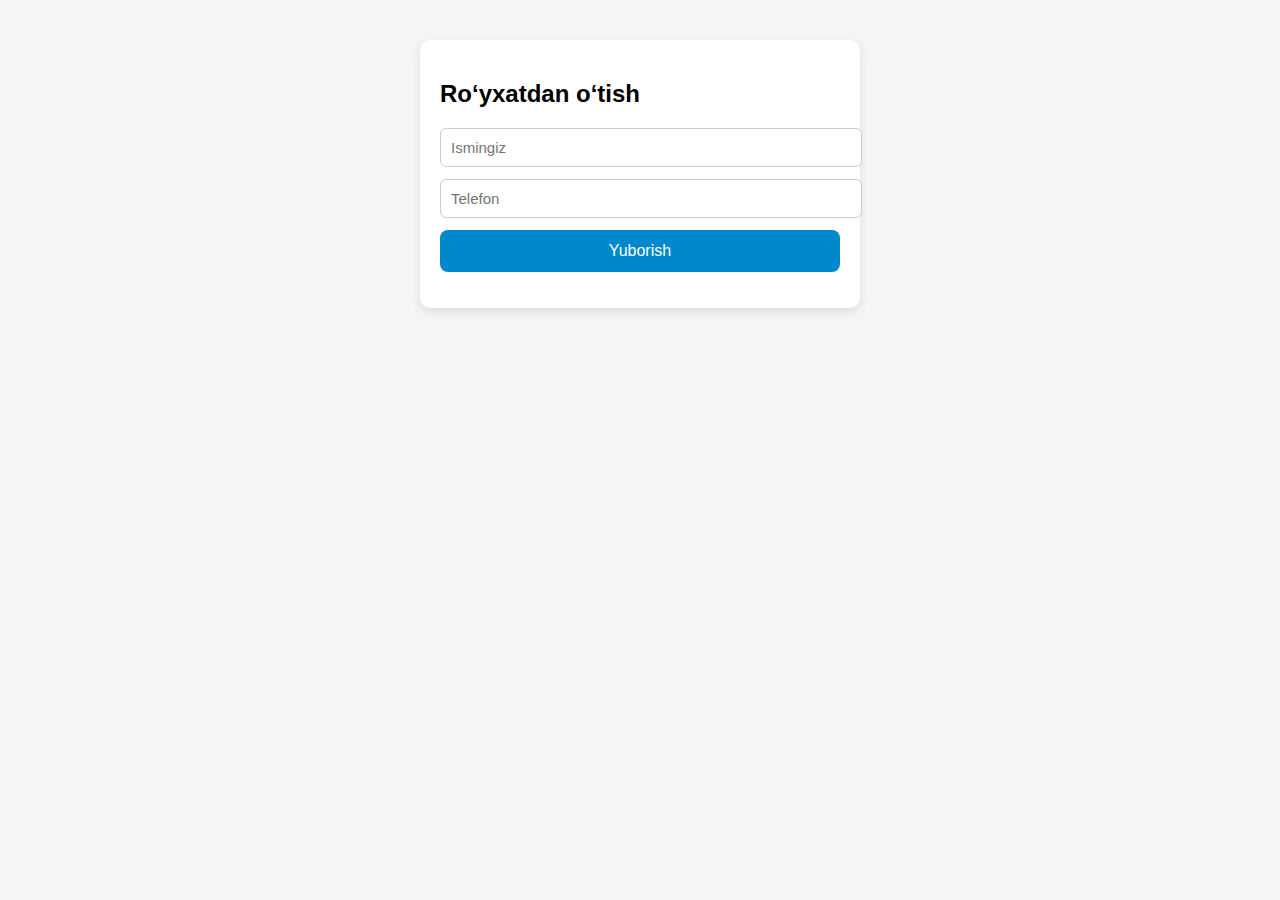
<file: index.html>
<!DOCTYPE html>
<html lang="en">
<head>
    <meta charset="UTF-8">
    <meta name="viewport" content="width=device-width, initial-scale=1.0">
    <title>Mini App</title>
    <link rel="stylesheet" href="style.css">
</head>
<body>

<div class="container">
    <h2>Ro‘yxatdan o‘tish</h2>

    <input id="name" type="text" placeholder="Ismingiz">
    <input id="phone" type="text" placeholder="Telefon">

    <button onclick="sendData()">Yuborish</button>

    <p id="status"></p>
</div>

<script src="app.js"></script>
</body>
</html>
</file>
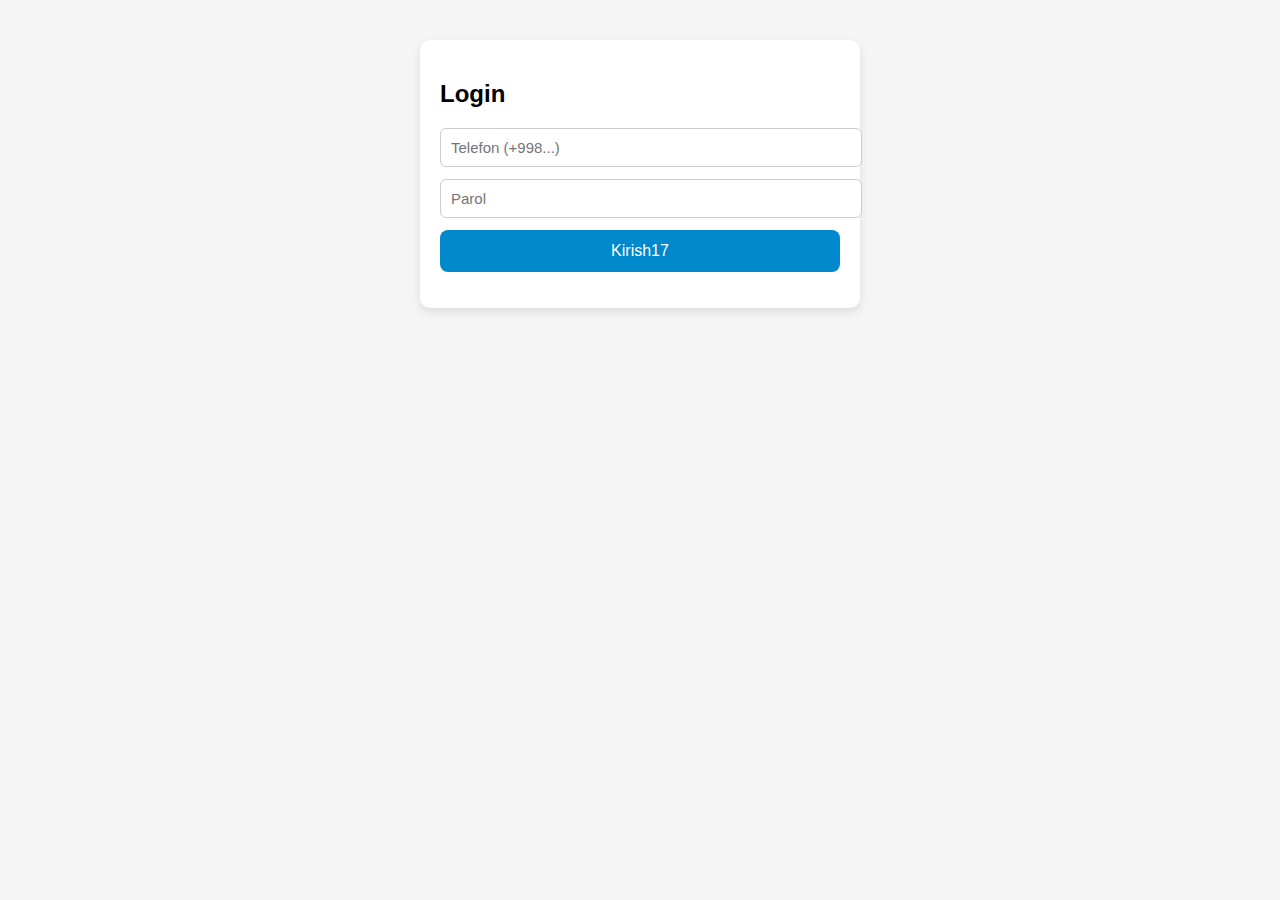
<file: login.html>
<!DOCTYPE html>
<html>
<head>
    <link rel="stylesheet" href="style.css">
</head>
<body>
<div class="container">
    <h2>Login</h2>

    <input id="phone" placeholder="Telefon (+998...)">
    <input id="password" type="password" placeholder="Parol">

    <button onclick="login()">Kirish17</button>
    <p id="status"></p>
</div>

<script>
async function login() {
    const phone = document.getElementById("phone").value.trim();
    const password = document.getElementById("password").value.trim();

    const res = await fetch("https://miniapp-backend-ejgl.onrender.com/login", {
        method: "POST",
        headers: { "Content-Type": "application/json" },
        body: JSON.stringify({ phone, password })
    });

    const data = await res.json();

    if (data.error) {
        document.getElementById("status").innerText = data.error;
        return;
    }

    localStorage.setItem("user", JSON.stringify(data.user));

    window.location.href = "profile.html";
}
</script>
</body>
</html>
</file>
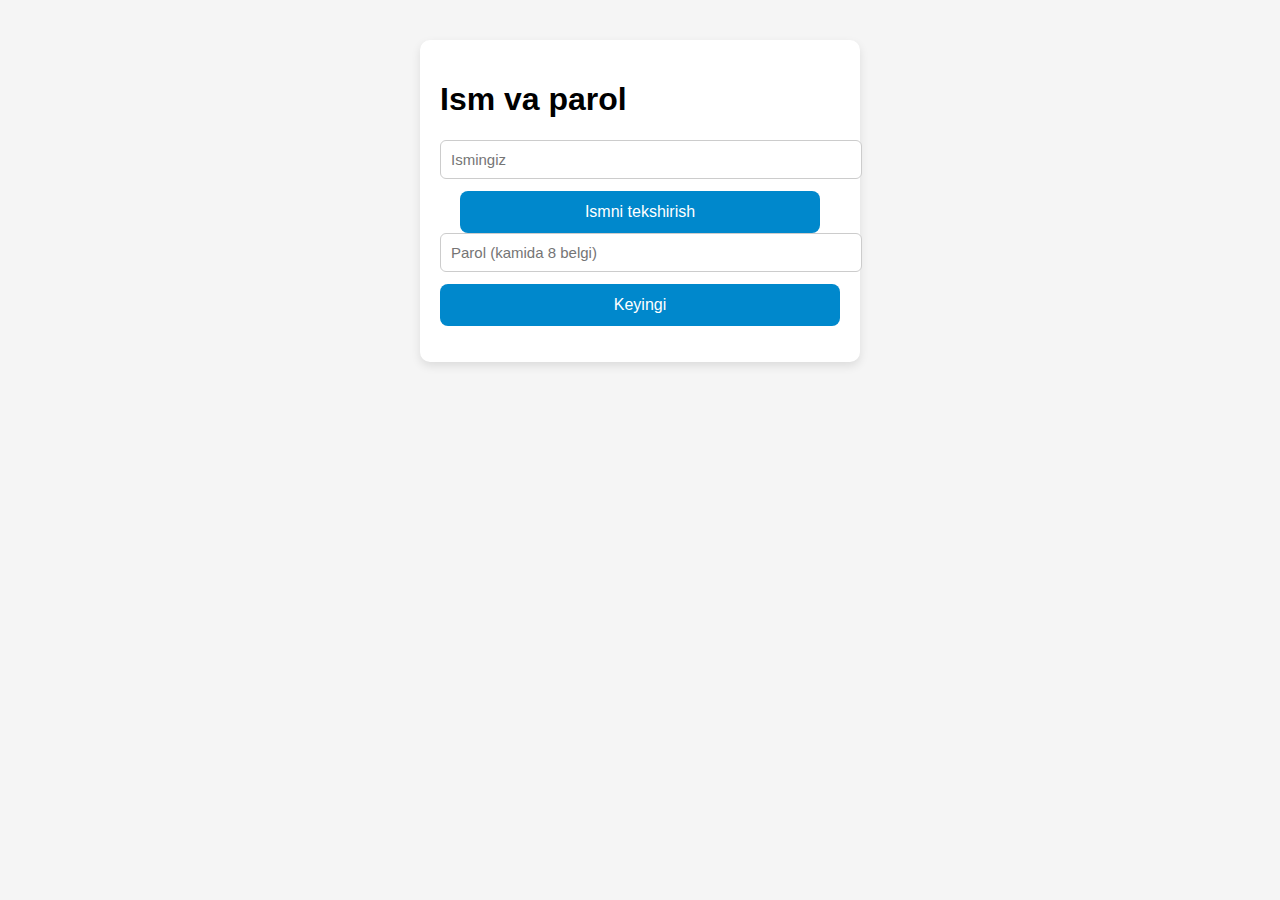
<file: set-profile.html>
<!DOCTYPE html>
<html>
<head>
  <meta charset="utf-8">
  <title>Set Profile</title>
  <link rel="stylesheet" href="style.css">
  <script src="https://telegram.org/js/telegram-web-app.js"></script>
  <script src="app.js"></script>
</head>
<body>
  <div class="container">
    <h1>Ism va parol</h1>
    <input id="name" placeholder="Ismingiz" />
    <div style="text-align:left;width:90%;margin:auto"><button id="checkName" class="linkbtn">Ismni tekshirish</button></div>
    <input id="password" type="password" placeholder="Parol (kamida 8 belgi)" />
    <button id="saveBtn">Keyingi</button>
    <p id="error"></p>
  </div>

<script>
document.getElementById("checkName").addEventListener("click", async () => {
  const name = document.getElementById("name").value.trim();
  if (!name) { document.getElementById("error").innerText = "Ism kiriting"; return; }
  const r = await post("/check-name", { name });
  document.getElementById("error").innerText = r.ok ? "Ism band emas" : "Bu ism band";
});

document.getElementById("saveBtn").addEventListener("click", async () => {
  const name = document.getElementById("name").value.trim();
  const password = document.getElementById("password").value.trim();
  const userId = window.Telegram?.WebApp?.initDataUnsafe?.user?.id;

  if (!name || !password) { document.getElementById("error").innerText = "To'ldiring"; return; }
  if (password.length < 8) { document.getElementById("error").innerText = "Parol 8 belgidan kam bo'lmasin"; return; }

  const r = await post("/set-profile", { user_id: String(userId), name, password });
  if (r.success) {
    localStorage.setItem("user", JSON.stringify(r.user));
    location.href = "profile.html";
  } else document.getElementById("error").innerText = r.error || "Xato";
});
</script>
</body>
</html>
</file>
<file: style.css>
body {
  font-family: Arial, sans-serif;
  background: #f5f5f5;
  margin: 0;
  padding: 0;
}

.container {
  width: 90%;
  max-width: 400px;
  margin: 40px auto;
  background: white;
  padding: 20px;
  border-radius: 10px;
  box-shadow: 0 4px 10px rgba(0,0,0,0.1);
}

button {
  width: 100%;
  padding: 12px;
  background: #0088cc;
  color: #fff;
  border: none;
  border-radius: 8px;
  font-size: 16px;
  cursor: pointer;
}

button:hover {
  background: #0077bb;
}

input {
  width: 100%;
  padding: 10px;
  border-radius: 6px;
  border: 1px solid #ccc;
  margin-bottom: 12px;
  font-size: 15px;
}

.error {
  color: red;
  font-size: 14px;
  margin-bottom: 10px;
}
</file>
